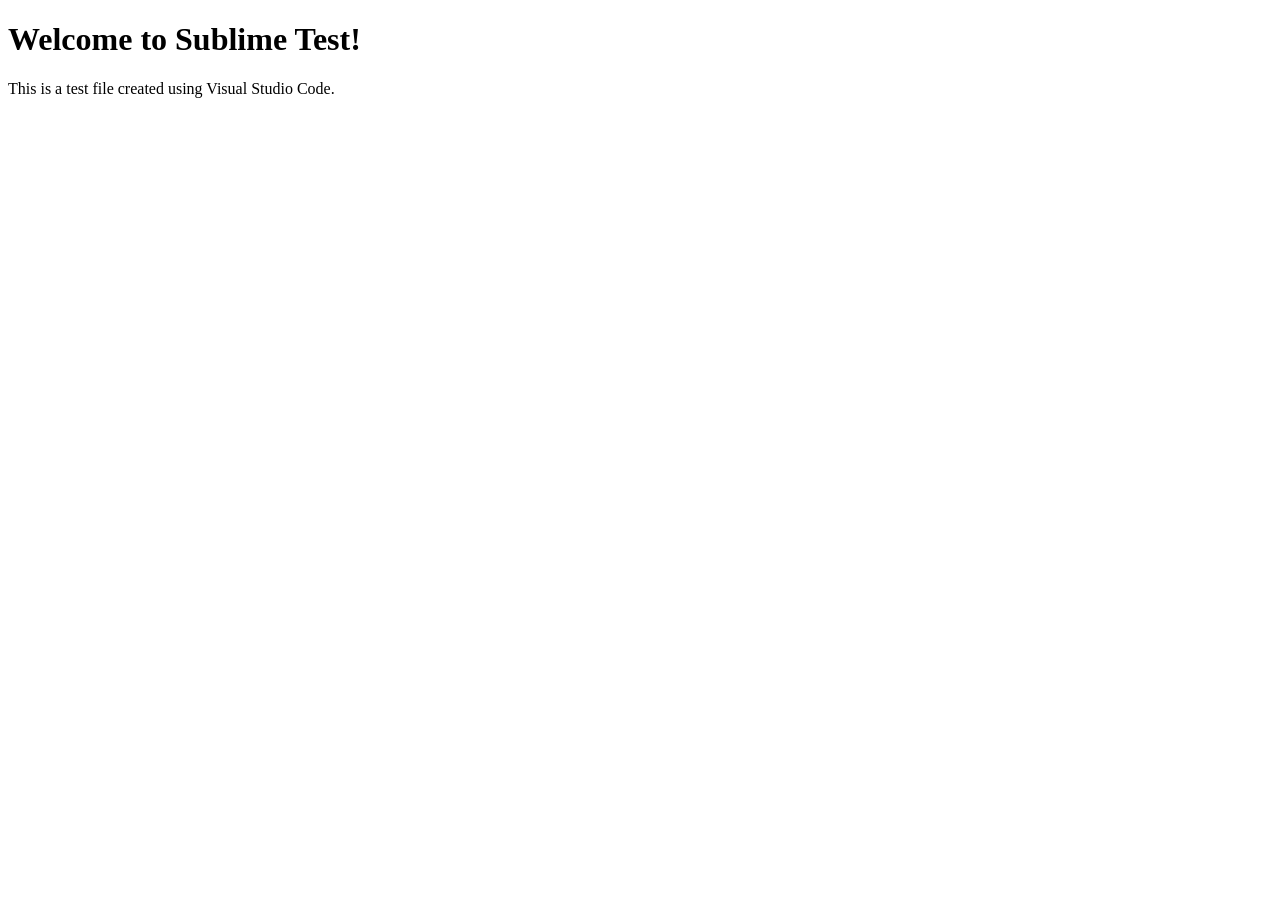
<file: Week1_HTMLFundamentals/Week1_Setup/index.html>
<!DOCTYPE html>
<html>
<head>
    <title>Lab 1 Test</title>
</head>
<body>
    <h1>Welcome to Sublime Test!</h1>
    <p>This is a test file created using Visual Studio Code.</p>
</body>
</html>
</file>
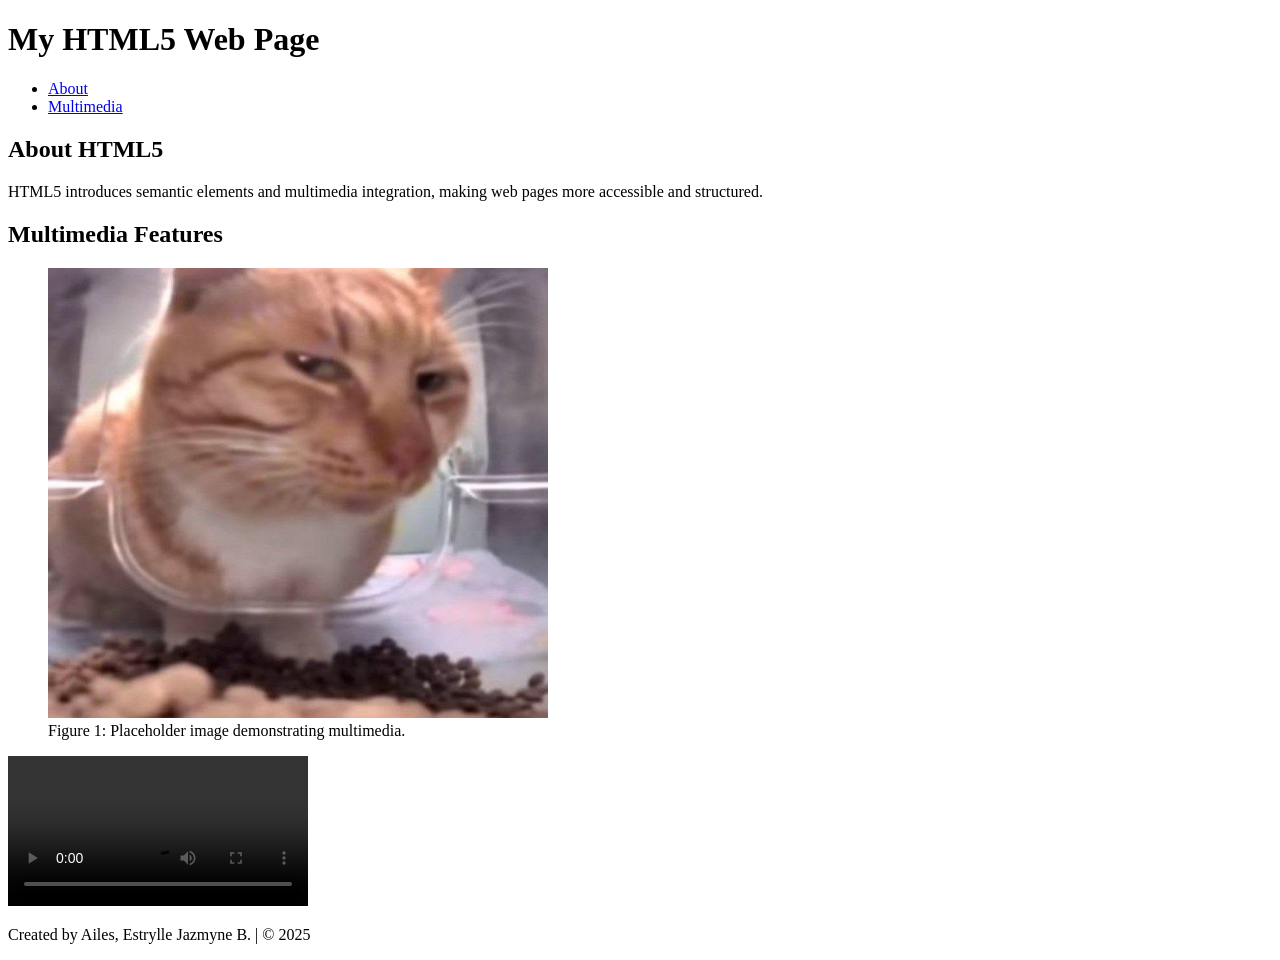
<file: Week2_SemanticMultimedia/Week2_HTML5_Lab/index.html>
<!DOCTYPE html>
<html lang="en">
<head>
    <meta charset="UTF-8">
    <meta name="viewport" content="width=device-width, initial-scale=1.0">
    <title>Week 2 HTML Lab</title>
</head>
<body>
    <header>
    <h1>My HTML5 Web Page</h1>
        <nav>
            <ul>
                <li><a href="#about">About</a></li>
                <li><a href="#multimedia">Multimedia</a></li>
            </ul>
        </nav>
    </header>

    <main>
        <section id="about">
            <h2>About HTML5</h2>
            <p>HTML5 introduces semantic elements and multimedia integration, making web pages more accessible and structured.</p>
        </section>
    </main>

   <section id="multimedia">
    <h2>Multimedia Features</h2>
        <figure>
            <img src="7090f2c633fa7ab7c7439bb33c053d1d.jpg" width="500" height="450" alt="Placeholder Image">
            <figcaption>Figure 1: Placeholder image demonstrating multimedia.</figcaption>
        </figure>
        <video controls>
            <source src="Maxwell the Cat Theme.mp4" type="video/mp4">
            Your browser does not support the video tag.
        </video>
    </section> 

    <footer>
        <p>Created by Ailes, Estrylle Jazmyne B. | © 2025</p>
    </footer>

</body>
</html>
</file>
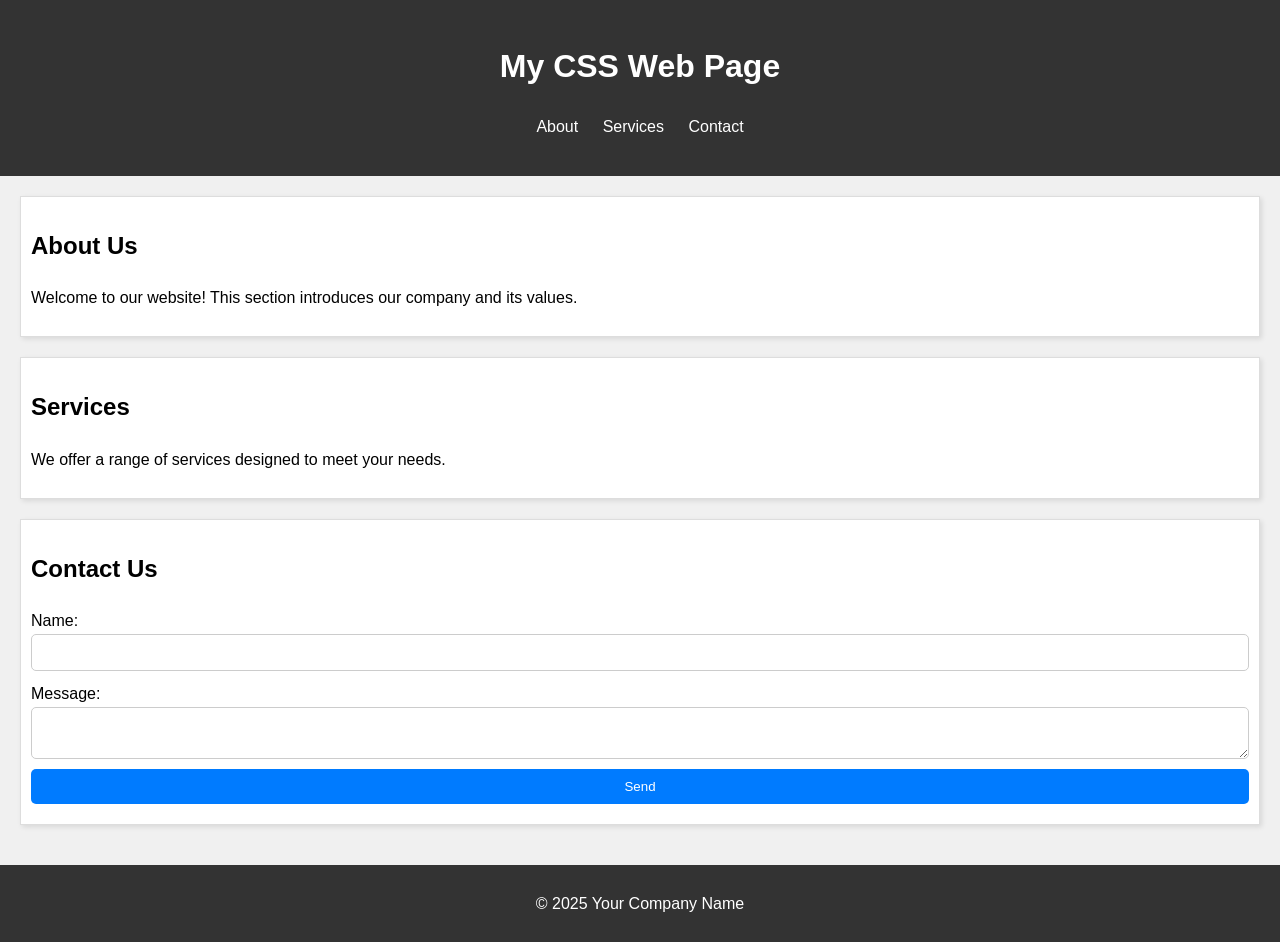
<file: Week3_CSSBasics/Week3_CSS_Lab/index.html>
<!DOCTYPE html>
<html lang="en">
<head>
    <meta charset="UTF-8">
    <meta name="viewport" content="width=device-width, initial-scale=1.0">
    <title>Week 3 CSS Lab</title>
    <link rel="stylesheet" href="style.css">
</head>
<body>
    <header>
        <h1>My CSS Web Page</h1>
        <nav>
            <ul>
                <li><a href="#about">About</a></li>
                <li><a href="#services">Services</a></li>
                <li><a href="#contact">Contact</a></li>
            </ul>
        </nav>
    </header>

    <main>
        <section id="about">
            <h2>About Us</h2>
            <p>Welcome to our website! This section introduces our company and its values.</p>
        </section>

        <section id="services">
            <h2>Services</h2>
            <p>We offer a range of services designed to meet your needs.</p>
        </section>

        <section id="contact">
            <h2>Contact Us</h2>
            <form>
                <label for="name">Name:</label>
                <input type="text" id="name" name="name" required>

                <label for="message">Message:</label>
                <textarea id="message" name="message" required></textarea>

                <button type="submit">Send</button>
            </form>
        </section>
    </main>

    <footer>
        <p>&copy; 2025 Your Company Name</p>
    </footer>
</body>
</html>
</file>
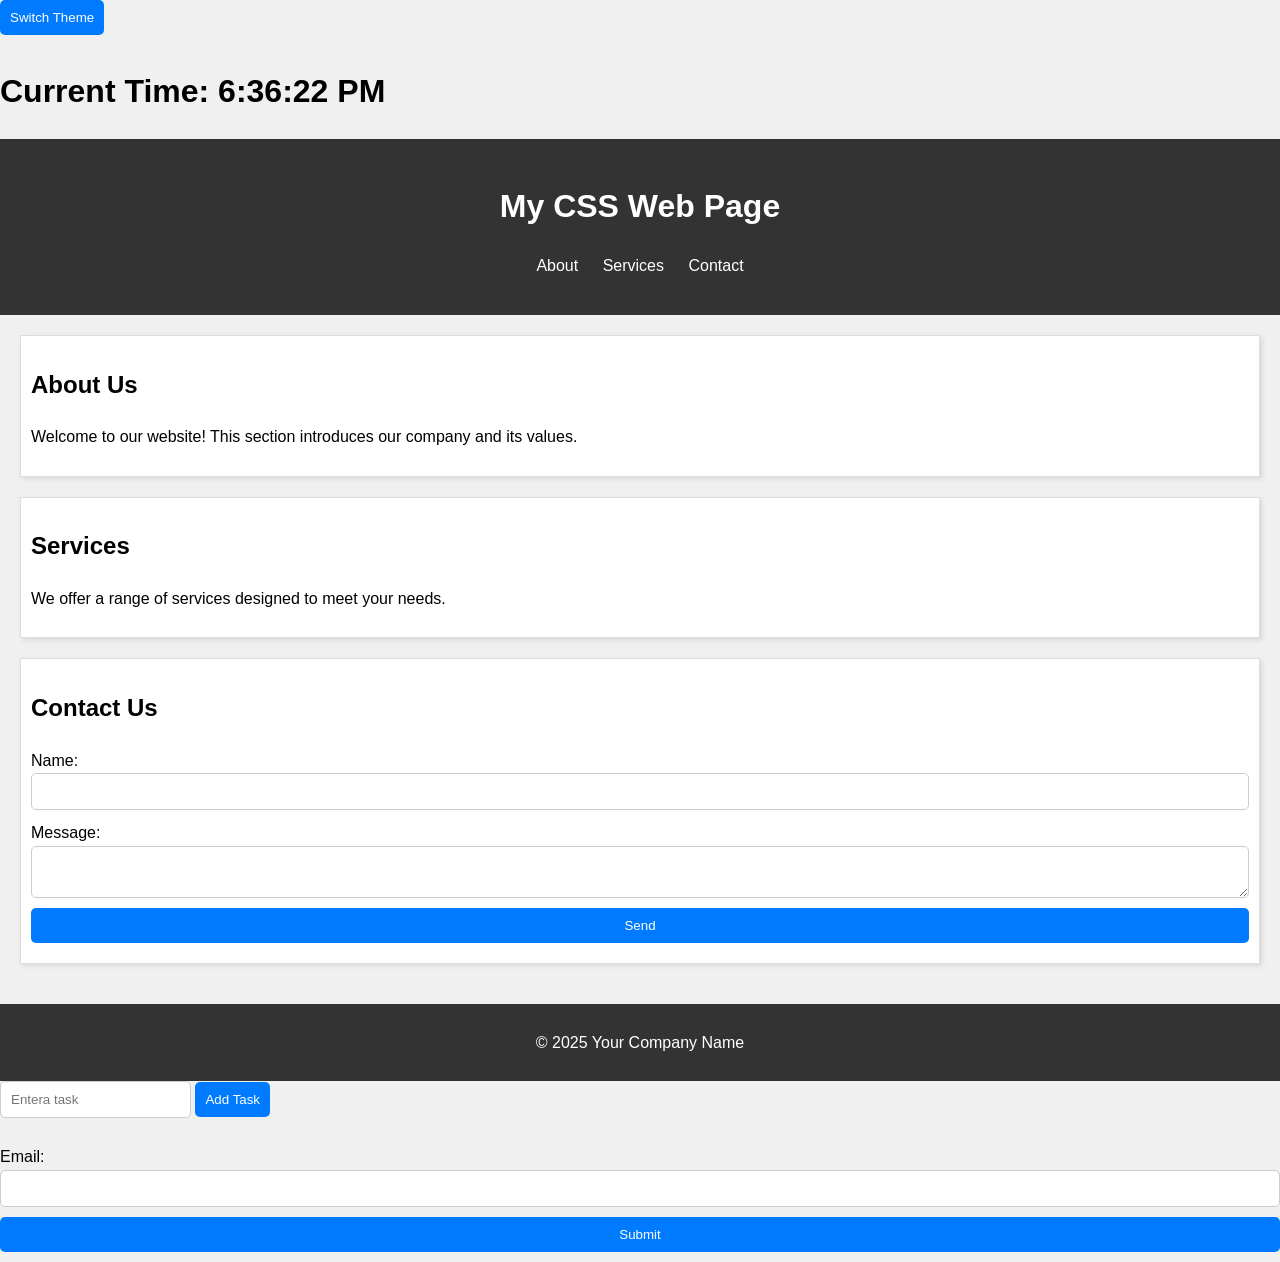
<file: Week4_JavaScriptBasicsDOM/Week4__Lab/index.html>
<!DOCTYPE html>

<html lang="en">

<button id="themeToggle">Switch Theme</button>

<head>

    <meta charset="UTF-8">

    <meta name="viewport" content="width=device-width, initial-scale=1.0">

    <title>Week 3 CSS Lab</title>

    <link rel="stylesheet" href="style.css">

    <script defer src="script.js"></script>

</head>

<body>

    <h1 id="heading">Welcome to My Webpage</h1>

    <header>

        <h1>My CSS Web Page</h1>

        <nav>

            <ul>

                <li><a href="#about">About</a></li>

                <li><a href="#services">Services</a></li>

                <li><a href="#contact">Contact</a></li>

            </ul>

        </nav>

    </header>

    <main>

        <section id="about">

            <h2>About Us</h2>

            <p>Welcome to our website! This section introduces our company and its values.</p>

        </section>

        <section id="services">

            <h2>Services</h2>

            <p>We offer a range of services designed to meet your needs.</p>

        </section>

        <section id="contact">

            <h2>Contact Us</h2>

            <form>

                <label for="name">Name:</label>

                <input type="text" id="name" name="name" required>

                <label for="message">Message:</label>

                <textarea id="message" name="message" required></textarea>

                <button type="submit">Send</button>

            </form>

        </section>

    </main>

    <footer>

        <p>&copy; 2025 Your Company Name</p>

    </footer>

</body>

<input type="text" id="taskInput" placeholder="Enter
a task">
<button id="addTask">Add Task</button>
<ul id="taskList"></ul>

<form id="contactForm">
    <label for="email">Email:</label>
    <input type="email"
id="email">
    <button type="submit">Submit</button>
</form>
 
<div id="modal" class="modal">
    <div class="modal-content">
        <p id="modalMessage"></p>
        <button id="closeModal">Close</button>
    </div>
</div>

</html>
</file>
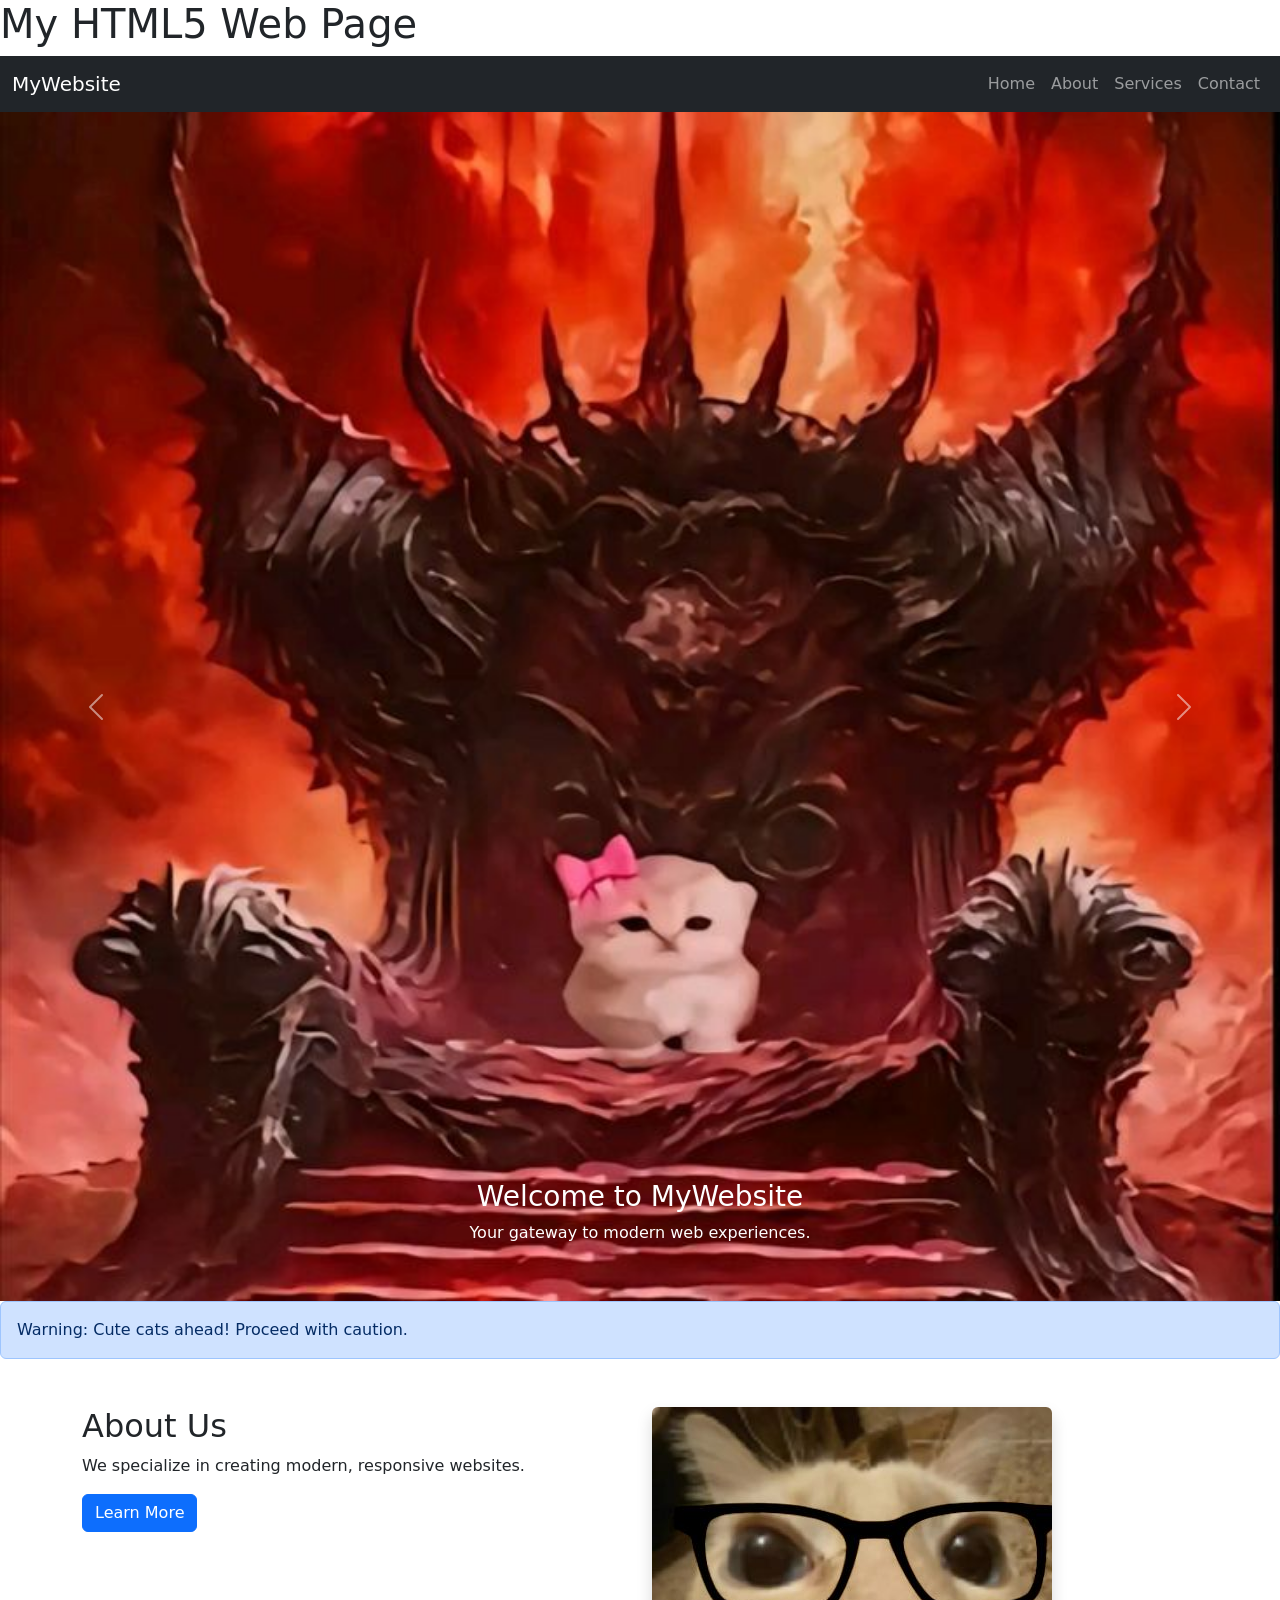
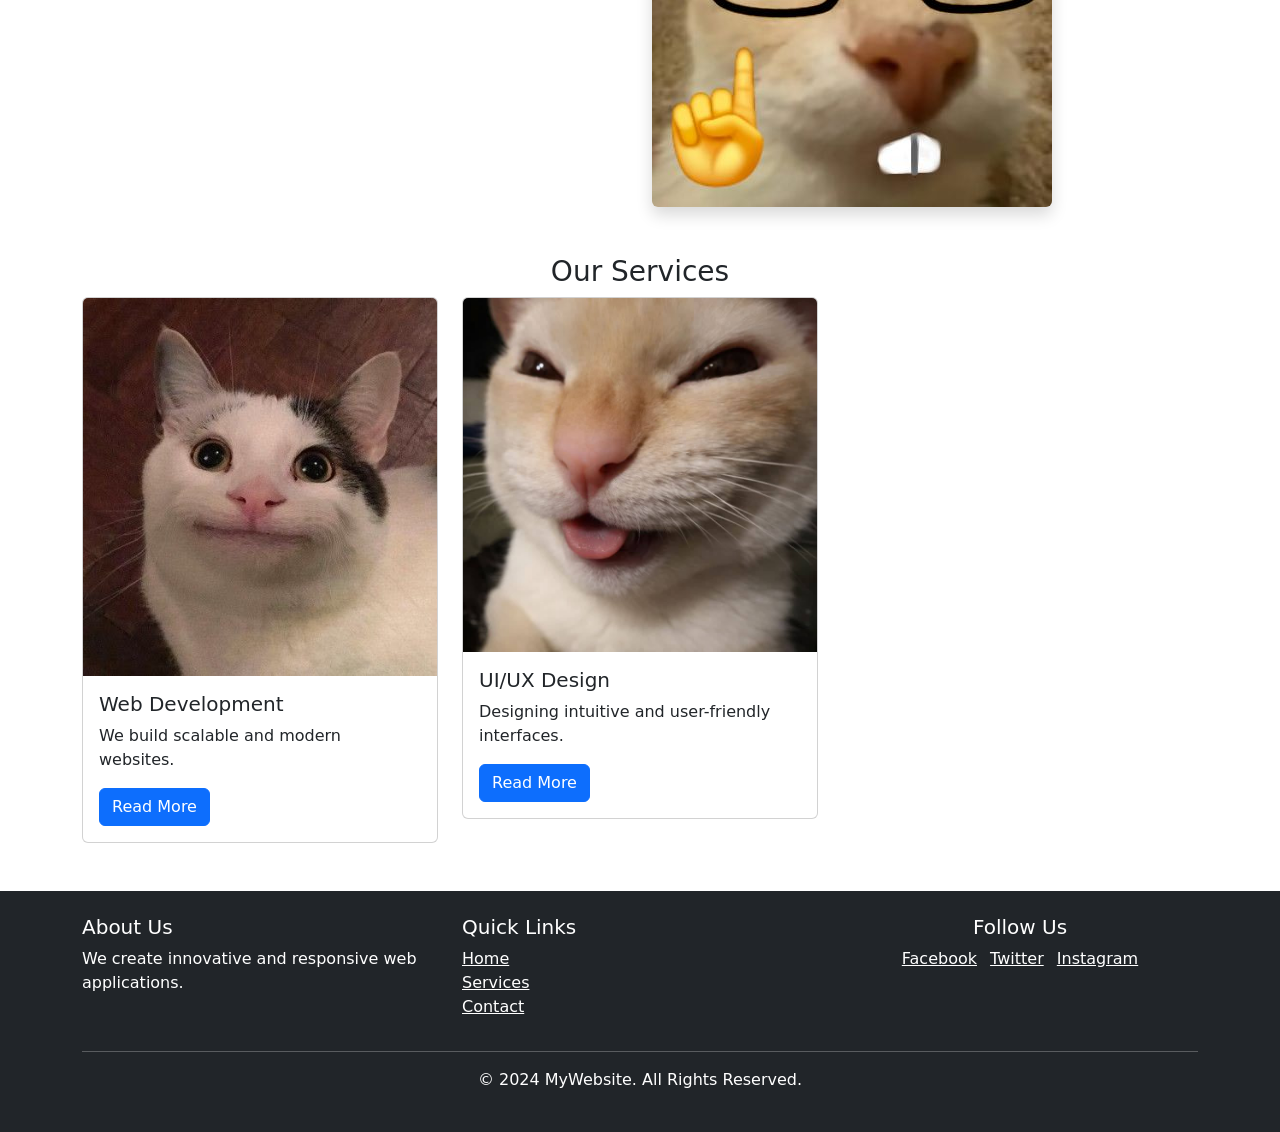
<file: Week5_JSBootstrap/Week5_bootstrap_Lab/index.html>
<!DOCTYPE html>
<html lang="en">
<head>
    <meta charset="UTF-8">
    <meta name="viewport" content="width=device-width, initial-scale=1.0">
    <title>Week 5 Bootstrap Lab</title>
    <!-- Bootstrap CSS -->
<link rel="stylesheet" href="https://cdn.jsdelivr.net/npm/bootstrap@5.3.0/dist/css/bootstrap.min.css">
<!-- Bootstrap JavaScript Bundle -->
<script src="https://cdn.jsdelivr.net/npm/bootstrap@5.3.0/dist/js/bootstrap.bundle.min.js"></script>
</head>
<body>
    <header>
    <h1>My HTML5 Web Page</h1>
        <nav class="navbar navbar-expand-lg navbar-dark bg-dark">
  <div class="container-fluid">
    <a class="navbar-brand" href="#">MyWebsite</a>
    <button class="navbar-toggler" type="button" data-bs-toggle="collapse" data-bs-target="#navbarNav">
      <span class="navbar-toggler-icon"></span>
    </button>
    <div class="collapse navbar-collapse" id="navbarNav">
      <ul class="navbar-nav ms-auto">
        <li class="nav-item"><a class="nav-link" href="#">Home</a></li>
        <li class="nav-item"><a class="nav-link" href="#">About</a></li>
        <li class="nav-item"><a class="nav-link" href="#">Services</a></li>
        <li class="nav-item"><a class="nav-link" href="#">Contact</a></li>
      </ul>
    </div>
  </div>
</nav>
<div id="heroCarousel" class="carousel slide" data-bs-ride="carousel">
  <div class="carousel-inner">
    <div class="carousel-item active">
      <img src="65130ff0e3e7d3890d89398c84f5e475.jpg" class="d-block w-100" alt="Slide 1">
      <div class="carousel-caption">
        <h3>Welcome to MyWebsite</h3>
        <p>Your gateway to modern web experiences.</p>
      </div>
    </div>
    <div class="carousel-item">
      <img src="0eee9bfaf9217cacbc7aa387b6f07bb9.jpg" class="d-block w-100" alt="Slide 2">
    </div>
    <div class="carousel-item">
      <img src="99de2dda788780b19d1f8f605bfb577a.jpg" class="d-block w-100" alt="Slide 3">
    </div>
  </div>
  <button class="carousel-control-prev" type="button" data-bs-target="#heroCarousel" data-bs-slide="prev">
    <span class="carousel-control-prev-icon"></span>
  </button>
  <button class="carousel-control-next" type="button" data-bs-target="#heroCarousel" data-bs-slide="next">
    <span class="carousel-control-next-icon"></span>
  </button>
</div>
    </header>

    <main>
      <div class="alert alert-primary" role="alert">
  Warning: Cute cats ahead! Proceed with caution.
</div>
       <div class="container mt-5">
            <div class="row">
                <div class="col-md-6">
                <h2>About Us</h2>
                <p>We specialize in creating modern, responsive websites.</p>
                <button class="btn btn-primary">Learn More</button>
                </div>
                <div class="col-md-6">
                <img src="42340874e99b9fa5bc6195dfe5507bb1.jpg" class="img-fluid rounded shadow" alt="About Us">
                </div>
            </div>
            </div>
            
            <!-- Services Section -->
            <div class="container mt-5">
            <h3 class="text-center">Our Services</h3>
            <div class="row">
                <div class="col-md-4">
                <div class="card">
                    <img src="9068d39a1cc4173c33a69bd11a127fab.jpg" class="card-img-top" alt="Service 1">
                    <div class="card-body">
                    <h5 class="card-title">Web Development</h5>
                    <p class="card-text">We build scalable and modern websites.</p>
                    <a href="#" class="btn btn-primary">Read More</a>
                    </div>
                </div>
                </div>
                <div class="col-md-4">
                <div class="card">
                    <img src="93771d611eec0461207861a22aa651a1.jpg" class="card-img-top" alt="Service 2">
                    <div class="card-body">
                    <h5 class="card-title">UI/UX Design</h5>
                    <p class="card-text">Designing intuitive and user-friendly interfaces.</p>
                    <a href="#" class="btn btn-primary">Read More</a>
                    </div>
                </div>
                </div>
            </div>
        </div>
    </main>

    <footer>
          <footer class="bg-dark text-white py-4 mt-5">
      <div class="container">
        <div class="row">
          <div class="col-md-4">
            <h5>About Us</h5>
            <p>We create innovative and responsive web applications.</p>
          </div>
          <div class="col-md-4">
            <h5>Quick Links</h5>
            <ul class="list-unstyled">
              <li><a href="#" class="text-white">Home</a></li>
              <li><a href="#" class="text-white">Services</a></li>
              <li><a href="#" class="text-white">Contact</a></li>
            </ul>
          </div>
          <div class="col-md-4 text-center">
            <h5>Follow Us</h5>
            <a href="#" class="text-white me-2">Facebook</a>
            <a href="#" class="text-white me-2">Twitter</a>
            <a href="#" class="text-white">Instagram</a>
          </div>
        </div>
        <hr>
        <p class="text-center">&copy; 2024 MyWebsite. All Rights Reserved.</p>
      </div>
    </footer>

</body>
</html>
</file>
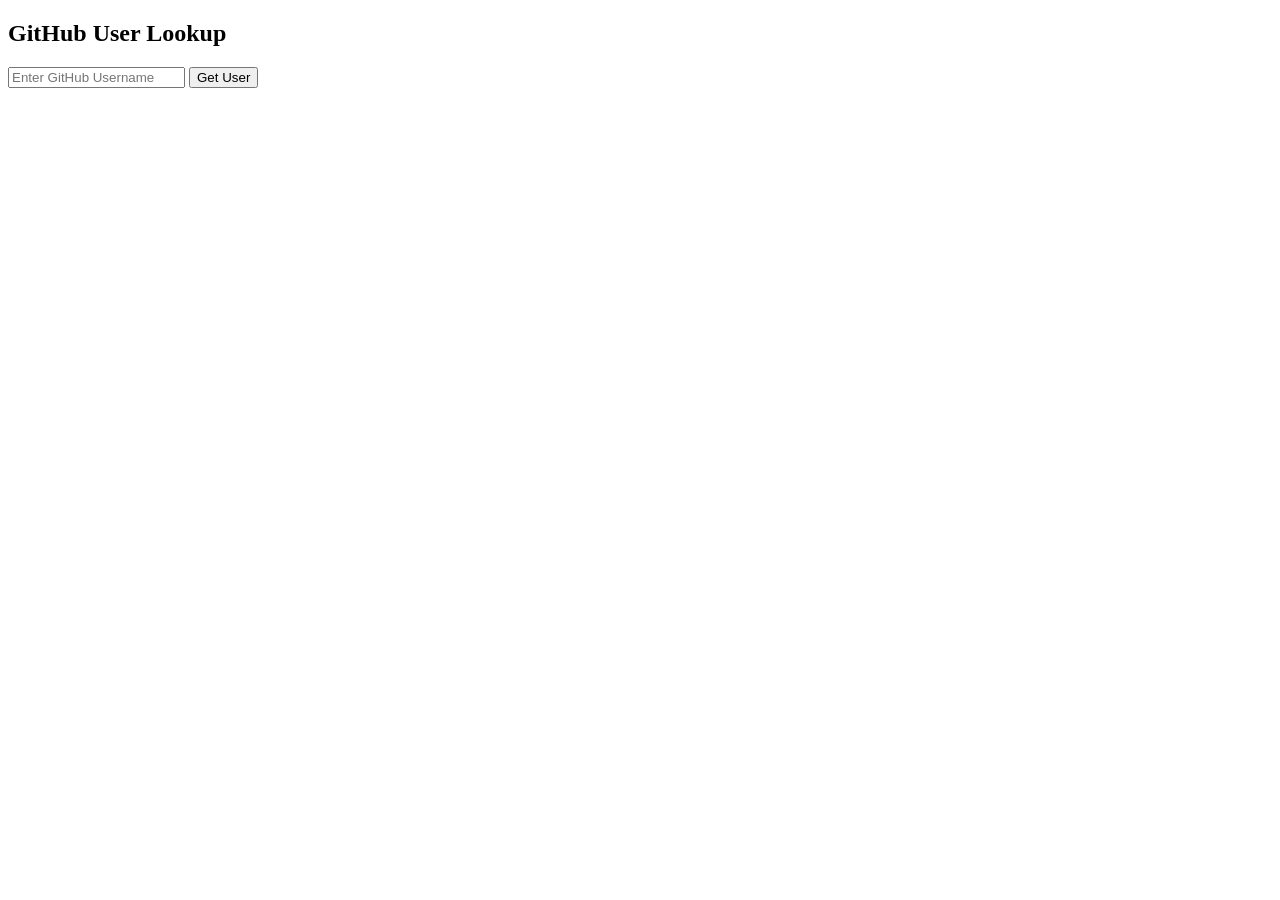
<file: Week6_APIClientStorage/Week6_LocalStorage-API_Lab/github_api.html>
<!DOCTYPE html>
<html lang="en">
<head>
    <title>GitHub API Example</title>
</head>
<body>
    <h2>GitHub User Lookup</h2>
    <input type="text" id="username" placeholder="Enter GitHub Username">
    <button onclick="getUser()">Get User</button>
    <div id="userResult"></div>
 
    <script>
        function getUser() {
            let username = document.getElementById("username").value;
            let url = `https://api.github.com/users/${username}`;
            
            fetch(url)
                .then(response => response.json())
                .then(data => {
                   document.getElementById("userResult").innerHTML = `
                       <h3>${data.name || "No Name Found"}</h3>
                       <img src="${data.avatar_url}" width="100">
                       <p>Public Repos: ${data.public_repos}</p>
                       <p>Followers: ${data.followers}</p>
                    `;
                })
                .catch(error => console.error("Error fetching GitHub data:", error));
        }
    </script>
</body>
</html>
</file>
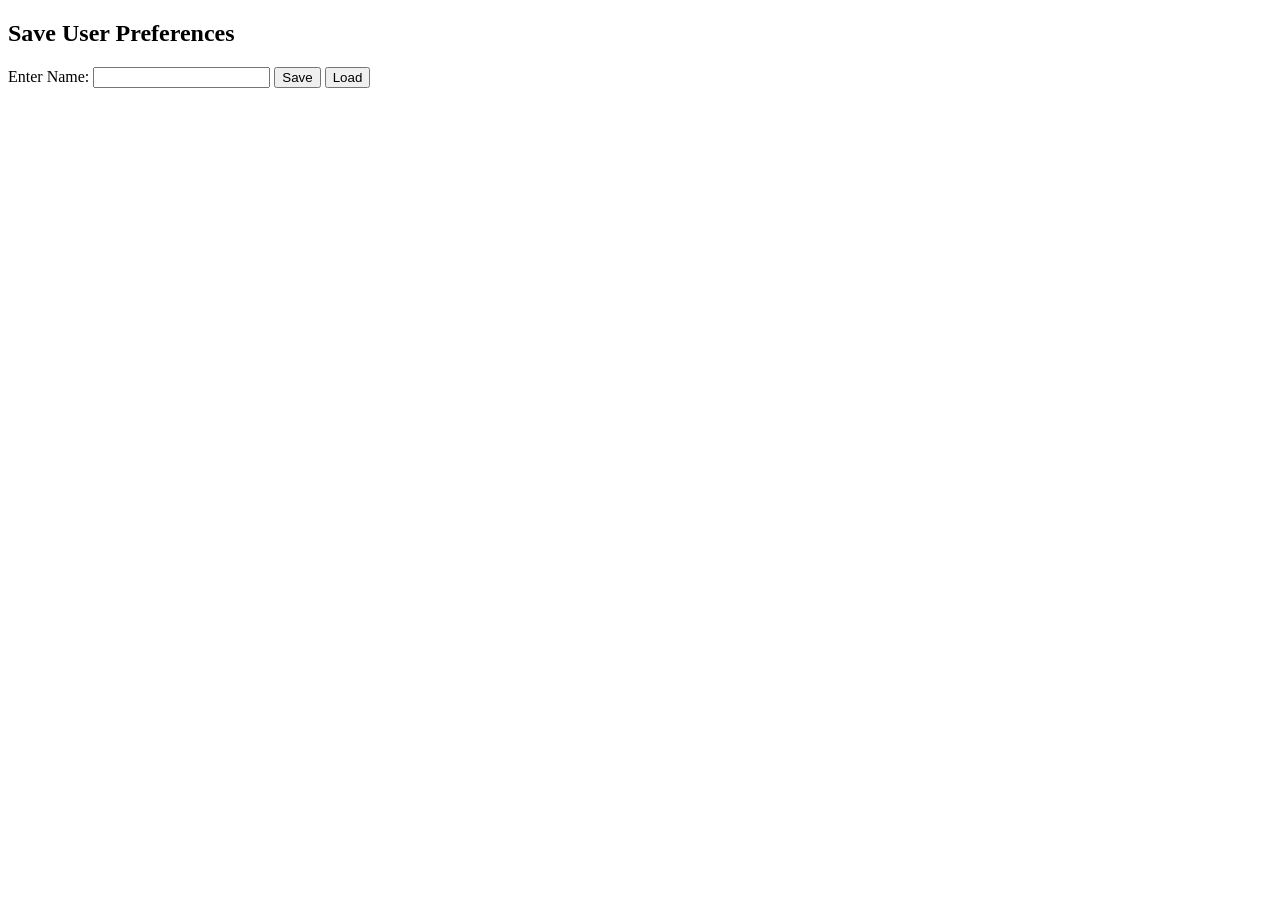
<file: Week6_APIClientStorage/Week6_LocalStorage-API_Lab/local_storage.html>
<!DOCTYPE html>
<html lang="en">
<head>
    <title>Local Storage Example</title>
</head>
<body>
    <h2>Save User Preferences</h2>
    <label for="username">Enter Name:</label>
    <input type="text" id="username">
    <button onclick="saveData()">Save</button>
    <button onclick="loadData()">Load</button>
    <p id="display"></p>
 
    <script>
        function saveData()
        {
            let name =document.getElementById("username").value;
            localStorage.setItem("userName", name);
            alert("Data Saved!");
        }
        function loadData()
        {
            let name = localStorage.getItem("userName");
            document.getElementById("display").innerText = name ? "Welcome, " + name : "No data saved!";
        }
    </script>
</body>
</html>
</file>
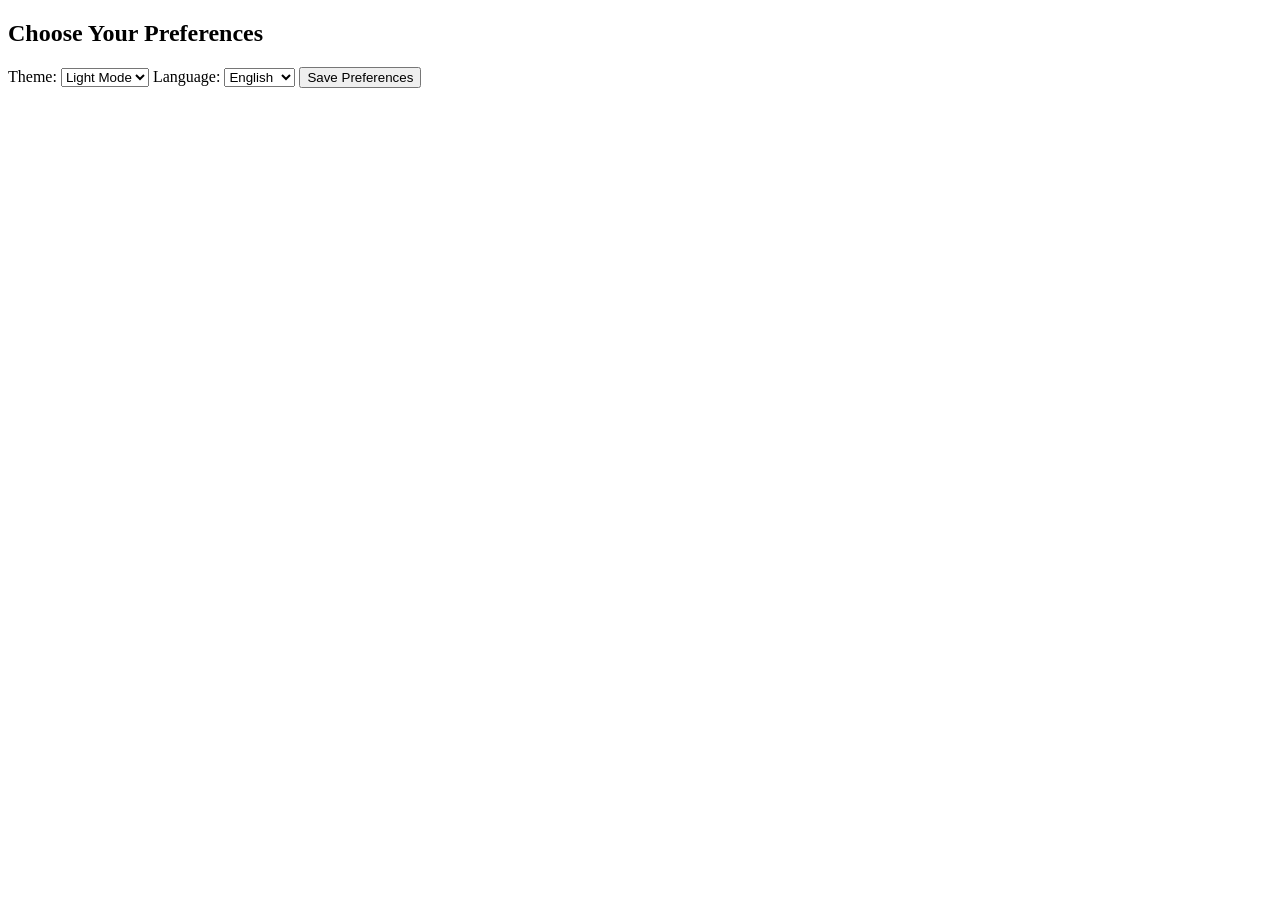
<file: Week6_APIClientStorage/Week6_LocalStorage-API_Lab/user_preferences.html>
<!DOCTYPE html>
<html lang="en">
<head>
    <title>Local Storage - User Preferences</title>
    <style>
        body.dark-mode { background-color: black; color: white; }
    </style>
</head>
<body>
    <h2>Choose Your Preferences</h2>
    
<label>Theme:</label>
    <select id="theme">
        <option value="light">Light Mode</option>
        <option value="dark">Dark Mode</option>
    </select>
 
   
<label>Language:</label>
    <select id="language">
        <option value="en">English</option>
        <option value="es">Spanish</option>
    </select>
 
    <button onclick="savePreferences()">Save Preferences</button>
    <p id="message"></p>
 
    <script>
        function savePreferences() {
           let theme = document.getElementById("theme").value;
           let language = document.getElementById("language").value;
           localStorage.setItem("theme", theme);
           localStorage.setItem("language", language);
           applyPreferences();
           document.getElementById("message").innerText = "Preferences Saved!";
        }
 
        function applyPreferences() {
            let savedTheme = localStorage.getItem("theme");
            let savedLanguage = localStorage.getItem("language");
            
            if (savedTheme === "dark") {
               document.body.classList.add("dark-mode");
            } else {
               document.body.classList.remove("dark-mode");
            }
 
           document.getElementById("theme").value = savedTheme || "light";
           document.getElementById("language").value = savedLanguage || "en";
        }
 
        applyPreferences();
    </script>
</body>
</html>
</file>
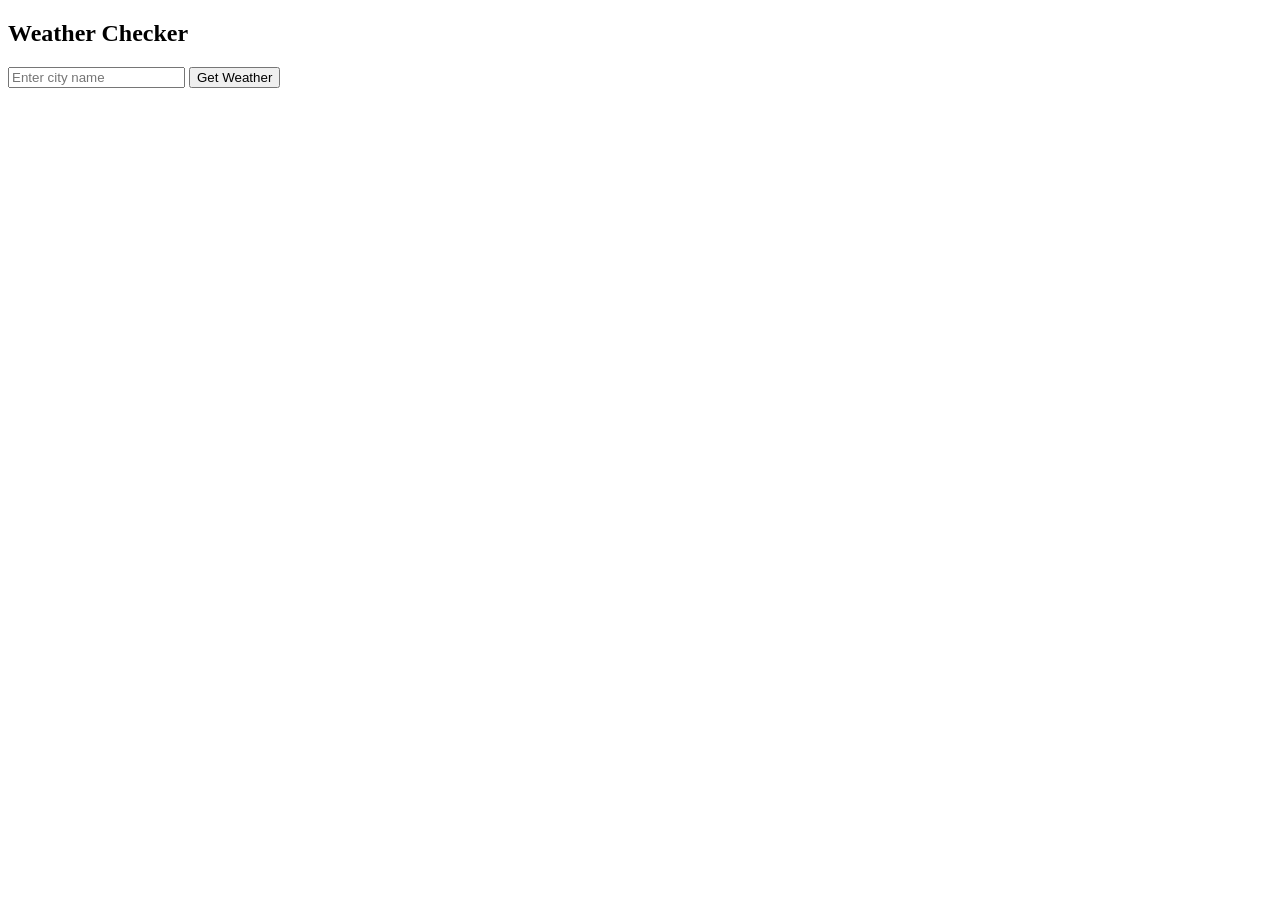
<file: Week6_APIClientStorage/Week6_LocalStorage-API_Lab/weather_api.html>
<!DOCTYPE html>
<html lang="en">
<head>
    <title>Weather API Example</title>
</head>
<body>
    <h2>Weather Checker</h2>
    <input type="text" id="city" placeholder="Enter city name">
    <button onclick="getWeather()">Get Weather</button>
    <p id="weatherResult"></p>
 
    <script>
        function getWeather() {
            let city = document.getElementById("city").value;
            let apiKey = "3a57dcc4d27e9af874b18a3d702d3d37"; // Replace with your OpenWeatherMap API key
            let url = `https://api.openweathermap.org/data/2.5/weather?q=${city}&appid=${apiKey}&units=metric`;
 
            fetch(url)
                .then(response => response.json())
                .then(data => {
                    document.getElementById("weatherResult").innerHTML = `
                    <p>Temperature: ${data.main.temp}°C</p>
                    <img src="https://openweathermap.org/img/w/${data.weather[0].icon}.png">
                    <p>${data.weather[0].description}</p>
                    `;
                }); 
        }
    </script>
</body>
</html>
</file>
<file: Week3_CSSBasics/Week3_CSS_Lab/style.css>
body {
    font-family: Arial, Helvetica, sans-serif;
    margin: 0;
    padding: 0;
    line-height: 1.6;
    background-color: #f0f0f0;
}

header {
    background-color: #333;
    color: #fff;
    padding: 20px;
    text-align: center;
}

nav ul {
    list-style: none;
    padding: 0;
}

nav ul li {
    display: inline;
    margin: 0 10px;
}

nav ul li a {
    color: white;
    text-decoration: none;
}

nav ul li a:hover {
    text-decoration: underline;
}

main {
    padding: 20px;
}

section {
    margin-bottom: 20px;
    padding: 10px;
    background-color: #fff;
    border: 1px solid #ddd;
    box-shadow: 2px 2px 5px rgba(0, 0, 0, 0.1);
}

form {
    display: flex;
    flex-direction: column;
}

input, textarea, button {
    margin-bottom: 10px;
    padding: 10px;
    border: 1px solid #ccc;
    border-radius: 5px;
}

button {
    background-color: #007bff;
    color: white;
    border: none;
    cursor: pointer;
}

button:hover {
    background-color: #61adff;
}

footer {
    text-align: center;
    padding: 10px;
    background-color: #333;
    color: #fff;
}

@media (max-width: 768px) {
    header, footer {
        text-align: left;
        padding: 10px;
    }

    nav ul li {
        display: block;
        margin: 5px 0;
    }
}
</file>
<file: Week4_JavaScriptBasicsDOM/Week4__Lab/style.css>
body {
    font-family: Arial, Helvetica, sans-serif, sans-serif;
    margin: 0;
    padding: 0;
    line-height: 1.6;
    background-color: #f0f0f0;
}

header {
    background-color: #333;
    color: #fff;
    padding: 20px;
    text-align: center;
}

nav ul {
    list-style: none;
    padding: 0;
}

nav ul li {
    display: inline;
    margin: 0 10px;
}

nav ul li a {
    color: white;
    text-decoration: none;
}

nav ul li a:hover {
    text-decoration: underline;
}


main {
    padding: 20px;
}

section {
    margin-bottom: 20px;
    padding: 10px;
    background-color: #fff;
    border: 1px solid #ddd;
    box-shadow: 2px 2px 5px rgba(0, 0, 0, 0.1);
}


form {
    display: flex;
    flex-direction: column;
}

input, textarea, button {
    margin-bottom: 10px;
    padding: 10px;
    border: 1px solid #ccc;
    border-radius: 5px;
}

button {
    background-color: #007bff;
    color: white;
    border: none;
    cursor: pointer;
}

button:hover {
    background-color: #61adff;
}

footer {
    text-align: center;
    padding: 10px;
    background-color: #333;
    color: #fff;

}

@media (max-width: 768px) {
    header, footer {
        text-align: left;
        padding: 10px;
    }

    nav ul li {
        display: block;
        margin: 5px 0;
    }
}

.dark-mode {
    background-color: black;
    color: white;
}

.modal {
    display: none;
    position: fixed;
    top: 50%;
    left: 50%;
    transform: translate(-50%,
-50%);
    background: white;
    padding: 20px;
    box-shadow: 0px 0px 10px
gray;
}
</file>
